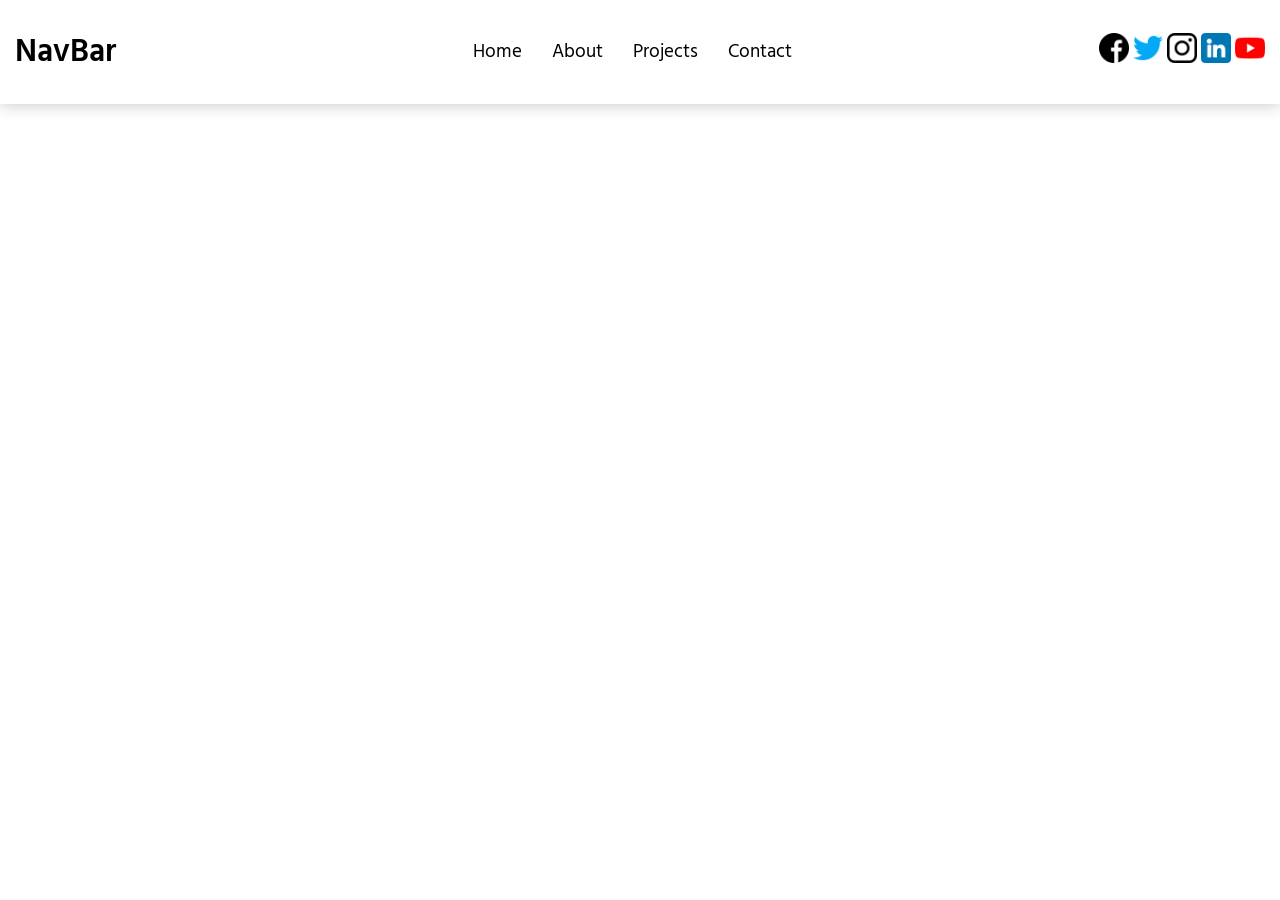
<file: index.html>
<!DOCTYPE html>
<html lang="fr">
  <head>
    <meta charset="UTF-8" />
    <meta http-equiv="X-UA-Compatible" content="IE=edge" />
    <meta name="viewport" content="width=device-width, initial-scale=1.0" />
    <link rel="preconnect" href="https://fonts.googleapis.com">
    <link rel="preconnect" href="https://fonts.gstatic.com" crossorigin>
    <link href="https://fonts.googleapis.com/css2?family=Hind:wght@300;400;500;600;700&display=swap" rel="stylesheet">
    <link rel="stylesheet" href="styles/style.css" type="text/css" />
    <title>NavBar</title>
  </head>
  <body>
    <nav>
      <div class="nav-burger">
        <h1>NavBar</h1>
        <img src="icons/burger/burger.png" alt="menu" class="burger">
      </div>
      <ul class="links">
        <li><a href="#">Home</a></li>
        <li><a href="#">About</a></li>
        <li><a href="#">Projects</a></li>
        <li><a href="#">Contact</a></li>
      </ul>
      <div class="social-links">
        <img src="icons/social/png/001-facebook.png"></img>
        <img src="icons/social/png/002-twitter.png"></img>
        <img src="icons/social/png/003-instagram.png"></img>
        <img src="icons/social/png/004-linkedin.png"></img>
        <img src="icons/social/png/005-youtube.png"></img>
      </div>
    </nav>

    <script src="js/app.js"></script>
  </body>
</html>
</file>
<file: styles/style.css>
/* il faut utiliser filter: pour changer la couleur d'image */
body {
  margin: 0;
  padding: 0;
  font-family: "Hind", sans-serif;
}

nav {
  -webkit-box-shadow: 0 1px 15px #c7c7c7;
          box-shadow: 0 1px 15px #c7c7c7;
}

@media screen and (min-width: 768px) {
  nav {
    display: -webkit-box;
    display: -ms-flexbox;
    display: flex;
    -webkit-box-pack: justify;
        -ms-flex-pack: justify;
            justify-content: space-between;
  }
}

nav .nav-burger {
  display: -webkit-box;
  display: -ms-flexbox;
  display: flex;
  -webkit-box-pack: justify;
      -ms-flex-pack: justify;
          justify-content: space-between;
}

nav .nav-burger h1 {
  margin-left: 15px;
  font-size: 2rem;
  font-weight: 600;
}

nav .nav-burger img {
  width: 35px;
  height: 35px;
  -ms-flex-item-align: center;
      -ms-grid-row-align: center;
      align-self: center;
  margin-right: 15px;
}

nav .nav-burger img:hover {
  -webkit-transform: rotateZ(90deg);
          transform: rotateZ(90deg);
}

@media screen and (min-width: 768px) {
  nav .nav-burger img {
    height: 0;
    overflow: hidden;
  }
}

a {
  color: black;
  text-decoration: none;
}

.links {
  height: 0;
  overflow: hidden;
  list-style-type: none;
  margin: 0;
  padding-left: 15px;
}

@media screen and (min-width: 768px) {
  .links {
    height: auto;
    display: -webkit-box;
    display: -ms-flexbox;
    display: flex;
    -webkit-box-orient: horizontal;
    -webkit-box-direction: normal;
        -ms-flex-direction: row;
            flex-direction: row;
    -ms-flex-item-align: center;
        align-self: center;
    padding-left: 0;
  }
}

.links li {
  font-size: 1.2rem;
  margin: 15px;
}

.links li:hover {
  text-decoration: underline;
}

.show-links {
  height: unset;
  overflow: unset;
}

.social-links {
  height: 0;
  overflow: hidden;
  -ms-flex-item-align: center;
      -ms-grid-row-align: center;
      align-self: center;
  margin-right: 15px;
}

@media screen and (min-width: 768px) {
  .social-links {
    height: unset;
    overflow: unset;
  }
}

.social-links img {
  height: 30px;
}
/*# sourceMappingURL=style.css.map */
</file>
